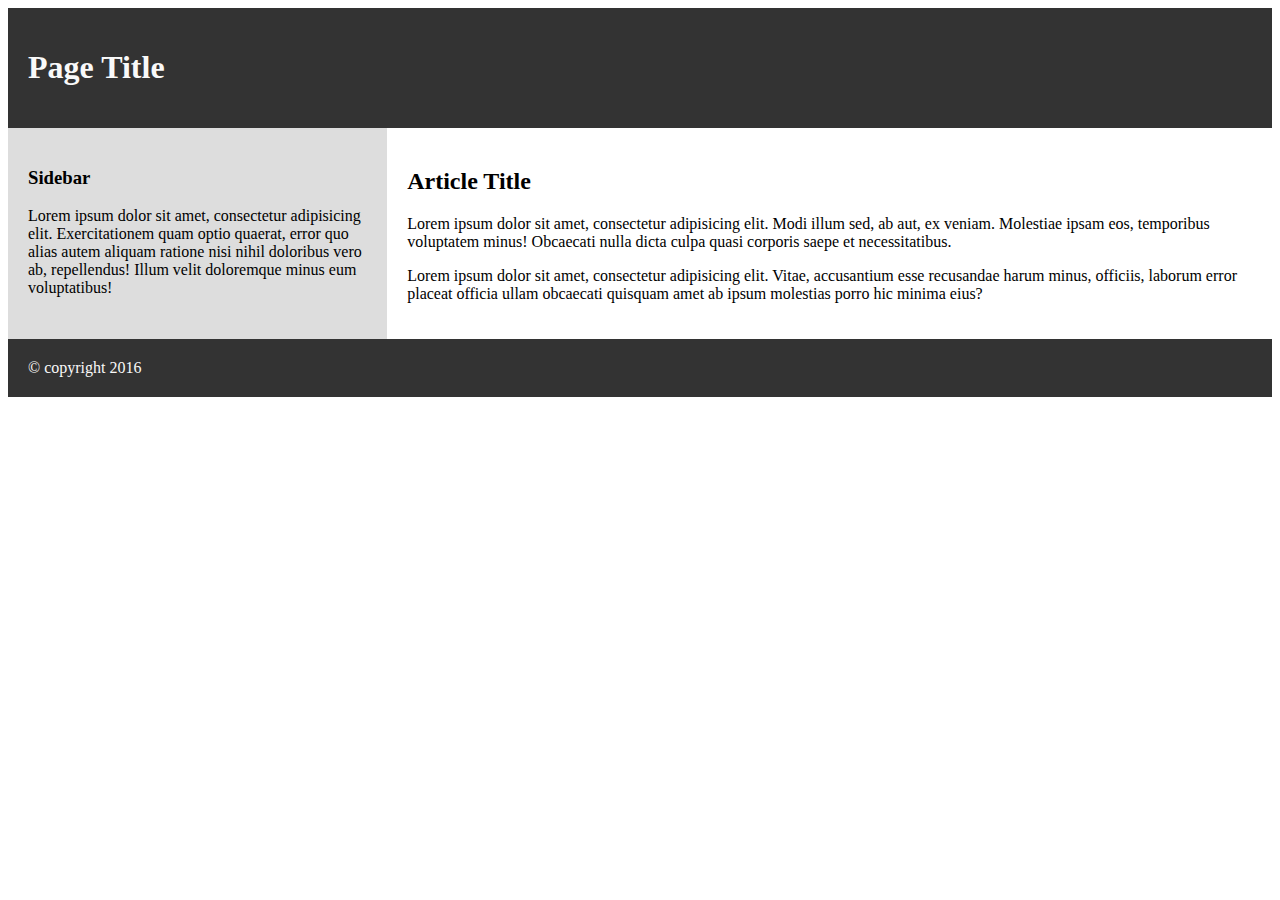
<file: P01/index.html>
<!DOCTYPE html>
<html lang="en">
<head>
  <meta charset="UTF-8">
  <title>Document</title>
  <link rel="stylesheet" href="style.css">
</head>
<body>
  <section class="container">
  <header class="main-header">
    <h1>Page Title</h1>
  </header>
  <aside class="sidebar">
    <h3>Sidebar</h3>
    <p>Lorem ipsum dolor sit amet, consectetur adipisicing elit. Exercitationem quam optio quaerat, error quo alias autem aliquam ratione nisi nihil doloribus vero ab, repellendus! Illum velit doloremque minus eum voluptatibus!</p>
  </aside>
  <section class="main">
    <h2>Article Title</h2>
    <p>Lorem ipsum dolor sit amet, consectetur adipisicing elit. Modi illum sed, ab aut, ex veniam. Molestiae ipsam eos, temporibus voluptatem minus! Obcaecati nulla dicta culpa quasi corporis saepe et necessitatibus.</p>
    <p>Lorem ipsum dolor sit amet, consectetur adipisicing elit. Vitae, accusantium esse recusandae harum minus, officiis, laborum error placeat officia ullam obcaecati quisquam amet ab ipsum molestias porro hic minima eius?</p>
  </section>
  <footer class="main-footer">&copy; copyright 2016</footer>
</section>
</body>
</html>
</file>
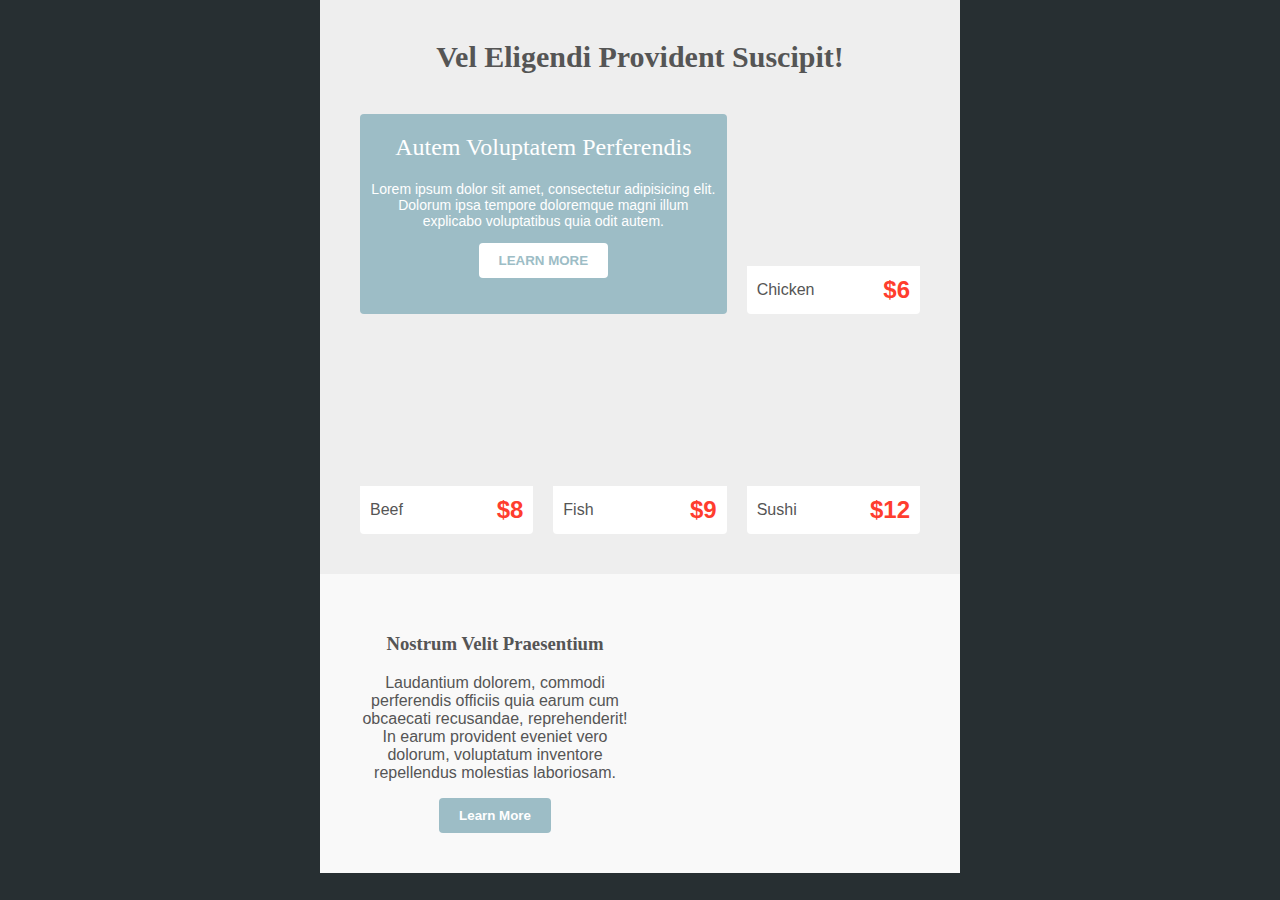
<file: P02/index.html>
<!DOCTYPE html>
<html lang="en">
<head>
	<meta charset="UTF-8">
	<title>Document</title>
	<link rel="stylesheet" href="style.css">
</head>
<body>
	<section class="container">
  <div class="main1">
    <h1>Vel Eligendi Provident Suscipit!</h1>
    <section class="cards">
      <div class="card1">
        <h2>Autem Voluptatem Perferendis</h2>
        <p>Lorem ipsum dolor sit amet, consectetur adipisicing elit. Dolorum ipsa tempore doloremque magni illum explicabo voluptatibus quia odit autem.</p>
        <button>LEARN MORE</button>
      </div>
      <div class="card card2">
        <div class="card-info">
          <span class="name">Chicken</span>
          <span class="price">$6</span>
        </div>
      </div>
      <div class="card card3">
        <div class="card-info">
          <span class="name">Beef</span>
          <span class="price">$8</span>
        </div>
      </div>
      <div class="card card4">
        <div class="card-info">
          <span class="name">Fish</span>
          <span class="price">$9</span>
        </div>
      </div>
      <div class="card card5">
        <div class="card-info">
          <span class="name">Sushi</span>
          <span class="price">$12</span>
        </div>
      </div>
    </section>
  </div>
  <div class="main2">
    <article class="article1">
      <h3>Nostrum Velit Praesentium</h3>
      <p>Laudantium dolorem, commodi perferendis officiis quia earum cum obcaecati recusandae, reprehenderit! In earum provident eveniet vero dolorum, voluptatum inventore repellendus molestias laboriosam.</p>
      <button>Learn More</button>
    </article>
    <div class="article-image"></div>
  </div>
</section>
</body>
</html>
</file>
<file: P01/style.css>
.container {
  display: grid;
  grid-template-columns: 30% 70%;
  grid-template-areas: "header header"
                       "sidebar article"
                       "footer footer";
}

.main-header, .main-footer {
  background-color: #333;
  color: #f9f9f9;
}

.main-header { grid-area: header; }

.sidebar {
  background-color: #ddd;
  grid-area: sidebar;
}

.main { grid-area: article; }
.main-footer { grid-area: footer; }

.main-header, .main-footer, .sidebar, .main {
  padding: 20px;
}
</file>
<file: P02/style.css>
* { box-sizing: border-box; }

body {
  background-color: #272f32;
  color: #555;
  font-family: Helvetica, sans-serif;
  margin: 0;
  padding: 0;
}

h1,h2,h3 { font-family: Garamond, serif; }
h1 { font-size: 30px; padding-top: 20px; margin-bottom: 0; }

button {
  background-color: #fff;
  border: none;
  border-radius: 4px;
  padding: 10px 20px;
  color: #9dbdc6;
  font-weight: bold;
}

.container {
  background-color: #eee;
  text-align: center;
  width: 640px;
  margin: 0 auto;
  display: grid;
  grid-template-columns: 1fr;
  grid-template-rows: auto auto;
}

.main2 {
  background-color: #f9f9f9;
  padding: 40px;
  display: grid;
  grid-template-columns: 1fr 1fr;
  grid-gap: 20px;
}

.main2 button {
  background-color: #9dbdc6;
  color: #fff;
}

.main2 .article-image {
  background: url('http://lorempixel.com/400/400/food/5') top center no-repeat;
  border-radius: 4px;
}

.cards {
  display: grid;
  grid-template-columns: 1fr 1fr 1fr;
  grid-template-rows: repeat(2, 200px);
  grid-gap: 20px;
  padding: 40px;
}

.card {
  background-color: white;
  border-radius: 4px;
  position: relative;
}

.card1 {
  grid-column-end: span 2;
  padding: 10px;
  background-color: #9dbdc6;
  color: #fff;
  border-radius: 4px;
  font-size: 14px;
}

.card1 h2 {
  margin-top: 10px;
  font-size: 24px;
  font-weight: normal;
}

.card2 {
  background: url('http://lorempixel.com/400/200/food/1') top center no-repeat;
}

.card3 {
  background: url('http://lorempixel.com/400/200/food/2') top center no-repeat;
}

.card4 {
  background: url('http://lorempixel.com/400/200/food/3') top center no-repeat;
}

.card5 {
  background: url('http://lorempixel.com/400/200/food/4') top center no-repeat;
}

.card-info {
  background-color: #fff;
  padding: 10px;
  width: 100%;
  position: absolute;
  bottom: 0;
  border-bottom-left-radius: 4px;
  border-bottom-right-radius: 4px;
  display: grid;
  grid-template-columns: 1fr 1fr;
}

.card-info .name {
  justify-self: start;
  align-self: center;
}

.card-info .price {
  color: #ff3d2e;
  font-weight: bold;
  font-size: 24px;
  justify-self: end;
  align-self: center;
}
</file>
